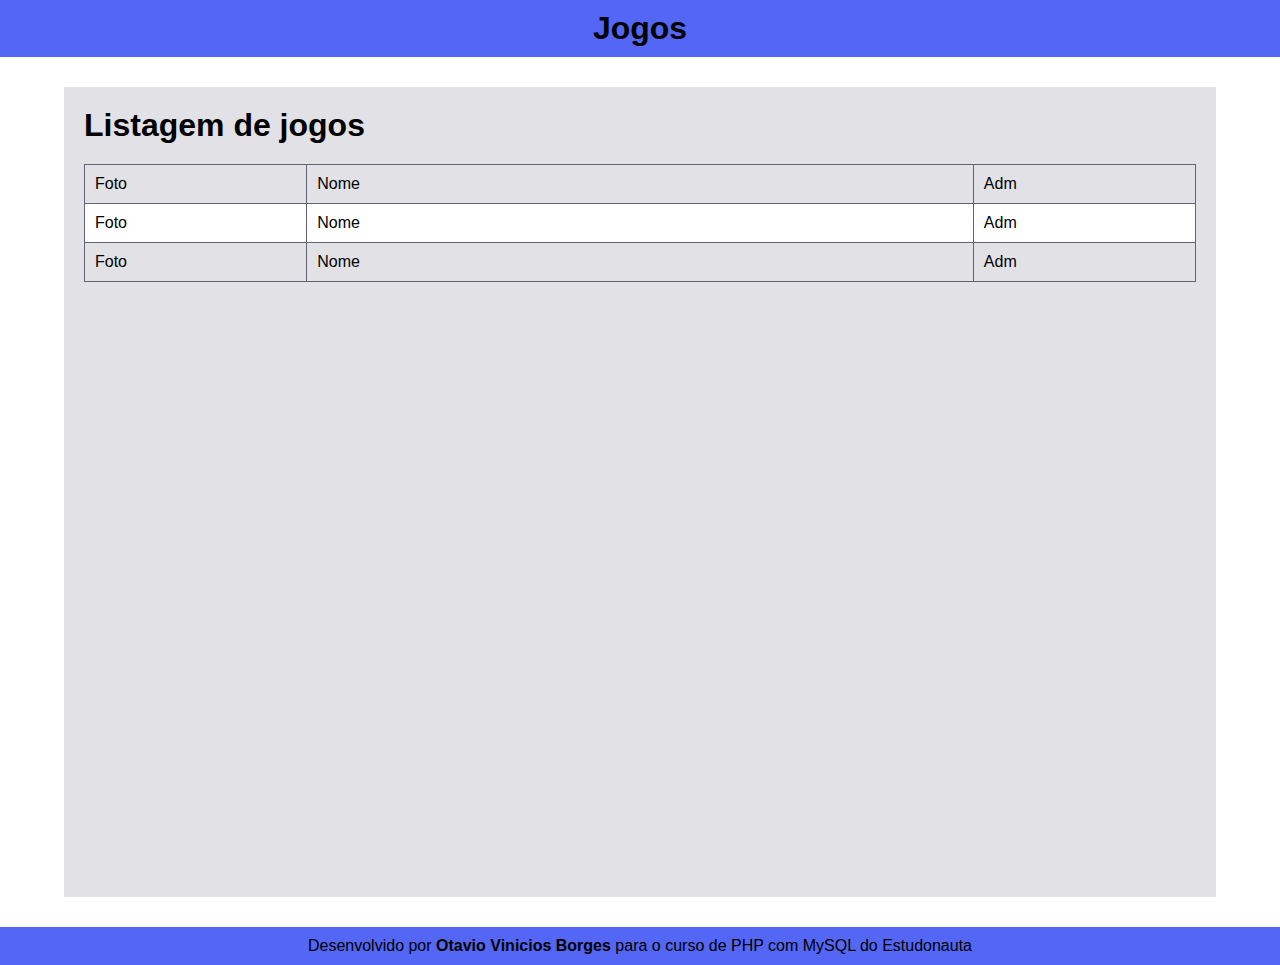
<file: index.html>
<!DOCTYPE html>
<html lang="pt-br">
<head>
    <meta charset="UTF-8">
    <meta name="viewport" content="width=device-width, initial-scale=1.0">
    <title>Jogos</title>
    <link rel="stylesheet" href="../style/style.css">
</head>
<body>
    <header>
        <h1>Jogos</h1>
    </header>
    <main>
        <h1>Listagem de jogos</h1>
        <table>
            <tr>
                <td>Foto</td>
                <td>Nome</td>
                <td>Adm</td>
            </tr>
            <tr>
                <td>Foto</td>
                <td>Nome</td>
                <td>Adm</td>
            </tr>
            <tr>
                <td>Foto</td>
                <td>Nome</td>
                <td>Adm</td>
            </tr>
        </table>
    </main>
    <footer>
        <p>Desenvolvido por <strong>Otavio Vinicios Borges</strong> para o curso de PHP com MySQL do Estudonauta</p>
    </footer>
</body>
</html>
</file>
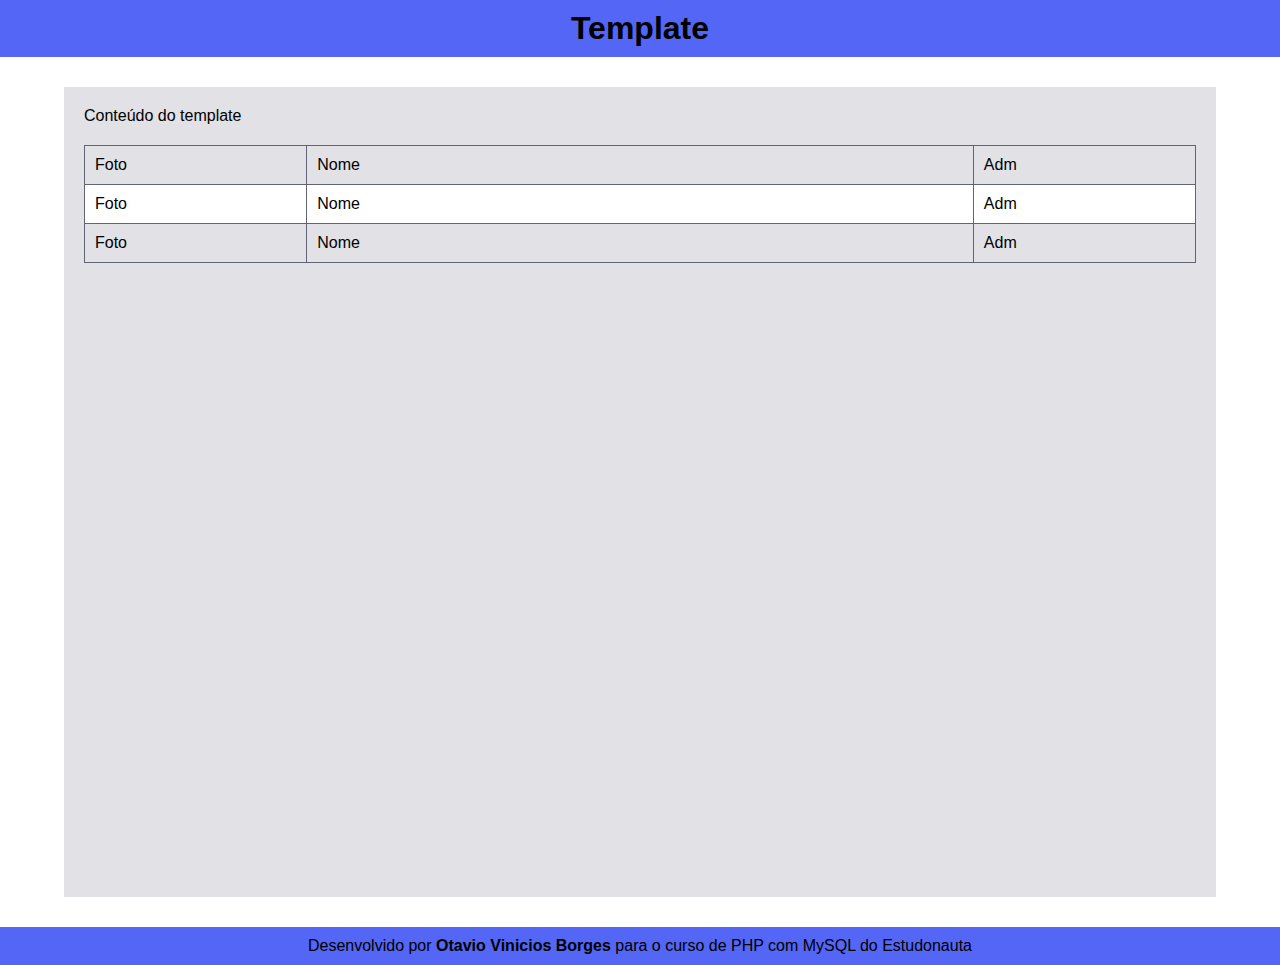
<file: template/index.html>
<!DOCTYPE html>
<html lang="pt-br">
<head>
    <meta charset="UTF-8">
    <meta name="viewport" content="width=device-width, initial-scale=1.0">
    <title>Template</title>
    <link rel="stylesheet" href="../style/style.css">
</head>
<body>
    <header>
        <h1>Template</h1>
    </header>
    <main>
        <p>Conteúdo do template</p>
        <table>
            <tr>
                <td>Foto</td>
                <td>Nome</td>
                <td>Adm</td>
            </tr>
            <tr>
                <td>Foto</td>
                <td>Nome</td>
                <td>Adm</td>
            </tr>
            <tr>
                <td>Foto</td>
                <td>Nome</td>
                <td>Adm</td>
            </tr>
        </table>
    </main>
    <footer>
        <p>Desenvolvido por <strong>Otavio Vinicios Borges</strong> para o curso de PHP com MySQL do Estudonauta</p>
    </footer>
</body>
</html>
</file>
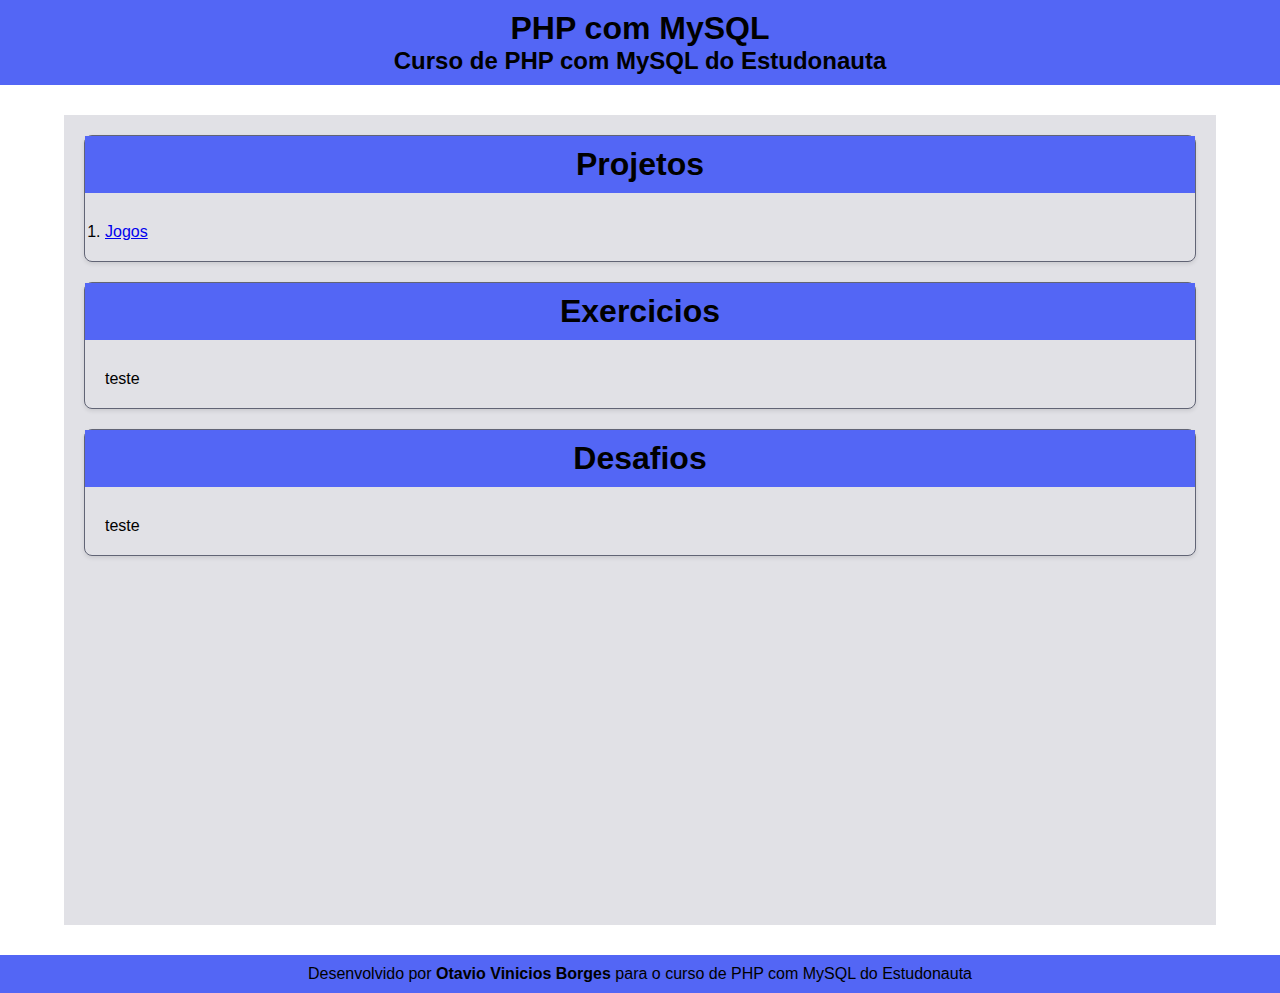
<file: old_index.html>
<!DOCTYPE html>
<html lang="pt-br">
<head>
    <meta charset="UTF-8">
    <meta name="viewport" content="width=device-width, initial-scale=1.0">
    <title>PHP com MySQL</title>
    <link rel="stylesheet" href="style/style.css">
</head>
<body>
    <header>
        <h1>
            PHP com MySQL
        </h1>
        <h2>
            Curso de PHP com MySQL do Estudonauta
        </h2>
    </header>
    <main>
        <section>
            <header>
                <h1>Projetos</h1>
            </header>
            <div class="margin">
                <ol>
                    <li><a href="web/index.html">Jogos</a></li>
                </ol>
            </div>
        </section>
        <section>
            <header>
                <h1>Exercicios</h1>
            </header>
            <div class="margin">
                teste
            </div>
        </section>
        <section>
            <header>
                <h1>Desafios</h1>
            </header>
            <div class="margin">
                teste
            </div>
        </section>
    </main>
    <footer>
        <p>Desenvolvido por <strong>Otavio Vinicios Borges</strong> para o curso de PHP com MySQL do Estudonauta</p>
    </footer>
</body>
</html>
</file>
<file: style/style.css>
@charset "UTF-8";
@import url(table.css);
/* CSS Document */
:root {
    --cor-primaria-claro: #5366F5;
    --cor-primaria-escuro: #616475;
    --cor-secundaria-claro: #90F551;
    --cor-secundaria-escuro: #697562;
    --cor-terciaria-claro: #F57E51;
    --cor-terciaria-escuro: #A0796A;
    --cor-fundo-claro: #E1E1E6;
    --cor-fundo-escuro: #343536;
    --cor-texto-claro: #000000;
    --cor-texto-escuro: #FFFFFF;
}
* {
    margin: 0;
    padding: 0;
    box-sizing: border-box;
    font-family: Arial, Helvetica, sans-serif;
    scroll-behavior: smooth;
}
body {
    background-color: white;
    color: var(--cor-texto-claro);
    transition: all 0.3s ease-in-out;
    height: 100vh;
    width: 100vw;
}

header {
    background-color: var(--cor-primaria-claro);
    color: var(--cor-texto-claro);
    padding: 10px 20px;
    text-align: center;
    margin-bottom: 30px;
}
main {
    background-color: var(--cor-fundo-claro);
    padding: 20px;
    min-width: 480px;
    max-width: 90vw;
    min-height: 90vh;
    margin: auto;
}

footer {
    background-color: var(--cor-primaria-claro);
    color: var(--cor-texto-claro);
    text-align: center;
    padding: 10px 20px;
    bottom: 0;
    width: 100%;
    margin-top: 30px;
}
section {
    background-color: var(--cor-fundo-claro);
    margin-bottom: 20px;
    border: 1px solid var(--cor-primaria-escuro);
    border-radius: 8px;
    box-shadow: 0 2px 4px rgba(0, 0, 0, 0.1);
}

div.margin {
    margin: 20px;
}

div.border {
    border: 1px solid var(--cor-primaria-escuro);
    border-radius: 8px;
    box-shadow: 0 2px 4px rgba(0, 0, 0, 0.1);
    padding: 10px;
    background-color: var(--cor-fundo-claro);
    margin: 10px;
}
</file>
